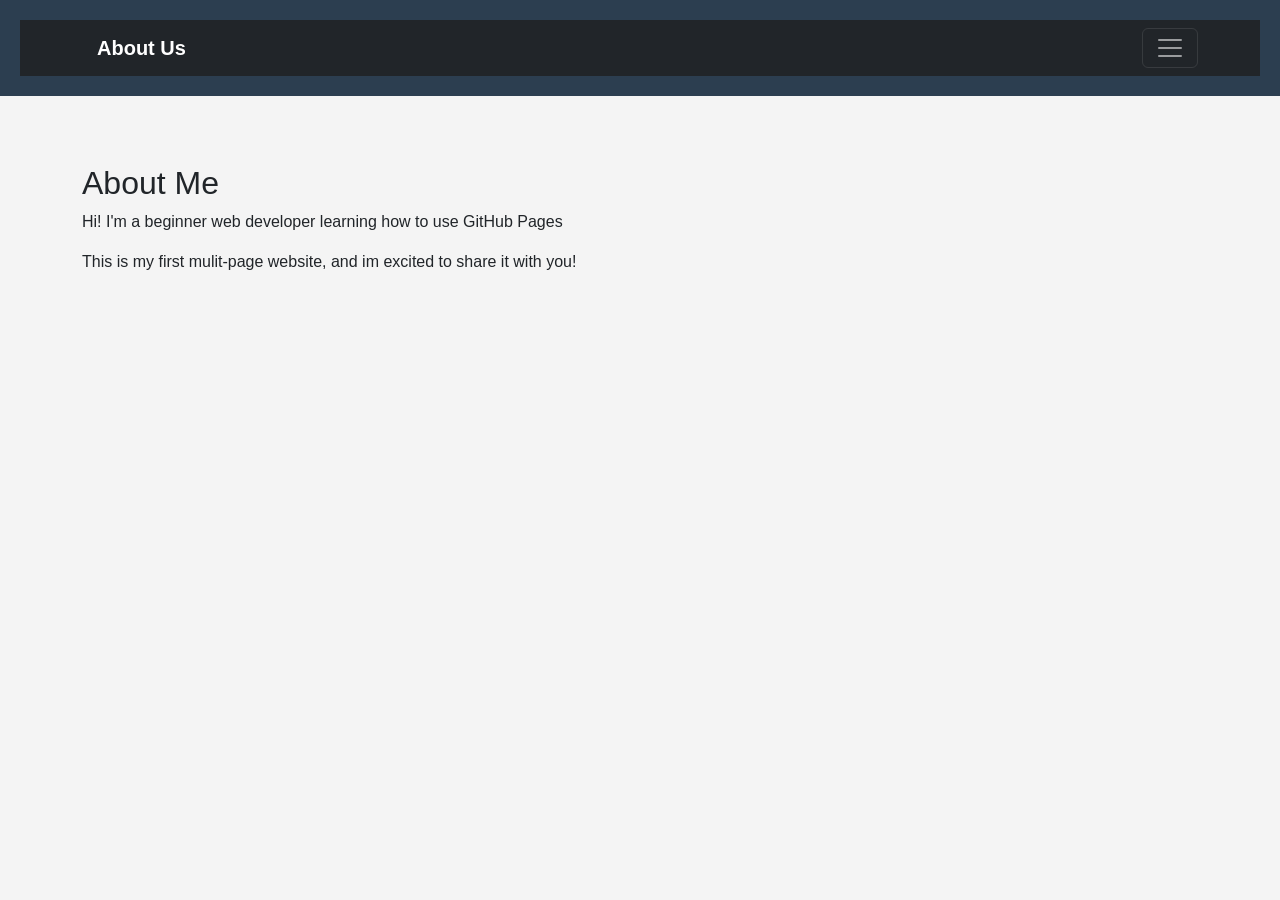
<file: about.html>
<!DOCTYPE html>
<html lang="en">

<head>

    <meta charset="UTF-8">
    <meta name="viewport" content="width=device-width,initial-scale=1.0">
    <title>About Us</title>
    <!--Bootstrap CSS-->
    <link href="https://cdn.jsdelivr.net/npm/bootstrap@5.3.0/dist/css/bootstrap.min.css" rel="stylesheet">
     <link rel="stylesheet" href="style.css">

</head>

<body>

     <!--Header Section-->
    <header>

        <nav class="navbar navbar-expand-Ig navbar-dark bg-dark">

            <div class="container">

                <a class="navbar-brand" href="about.html">About Us</a>

                <button class="navbar-toggler" type="button" data-bs-toggle="collapse" data-bs-target="#navbarNav">
                    
                    <span class="navbar-toggler-icon"></span>

                </button>
                
                <div class="collapse navbar-collapse" id="navbarNav">

                    <ul class="navbar-nav">

                        <li class="nav-item">

                            <a class="nav-link" href="index.html">Home</a>
                        </li>

                        <li class="nav-item">

                            <a class="nav-link" href="product.html">Products</a>
                        </li>

                        <li class="nav-item">

                            <a class="nav-link" href="about.html">About Us</a>
                        </li>

                        <li class="nav-item">

                            <a class="nav-link" href="contact.html">Contact</a>
                        </li>
                    </ul>

                </div>
            </div>
        </nav>
    </header>

    <main class="container my-5">

        <h2> About Me</h2>

        <p>Hi! I'm a beginner web developer learning how to use GitHub Pages</p>
        <p>This is my first mulit-page website, and im excited to share it with you!</p>
    </main>

    <!--Bootstrap JS and dependencies-->
    <script src="https://cdn.jsdelivr.net/npm/@popperjs/core@2.11.6/dist/umd/popper.min.js"></script>
    <script src="https://cdn.jsdelivr.net/npm/bootstrap@5.3.0/dist/js/bootstrap.min.js"></script>
</body>
</html>
</file>
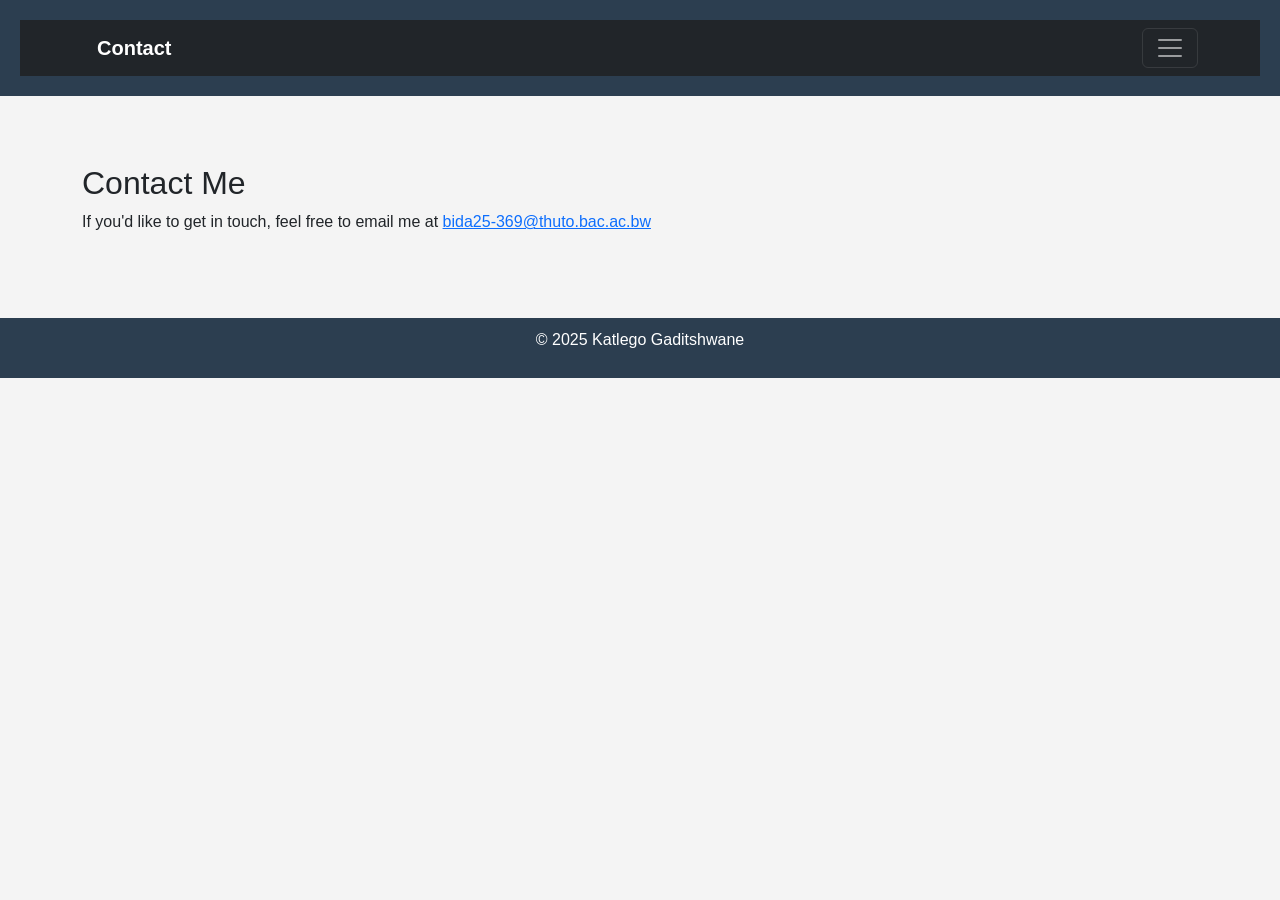
<file: contact.html>
<!DOCTYPE html>
<html lang="en">

<head>

    <meta charset="UTF-8">
    <meta name="viewpoint" content="width=device width, initial-scale=1.0">
    <title>Contact</title>
    <link href="https://cdn.jsdelivr.net/npm/bootstrap@5.3.0/dist/css/bootstrap.min.css" rel="stylesheet">
     <link rel="stylesheet" href="style.css">

</head>

<body>

     <!--Header Section-->
    <header>

        <nav class="navbar navbar-expand-Ig navbar-dark bg-dark">

            <div class="container">

                <a class="navbar-brand" href="contact.html">Contact</a>

                <button class="navbar-toggler" type="button" data-bs-toggle="collapse" data-bs-target="#navbarNav">
                    
                    <span class="navbar-toggler-icon"></span>

                </button>
                
                <div class="collapse navbar-collapse" id="navbarNav">

                    <ul class="navbar-nav">

                        <li class="nav-item">

                            <a class="nav-link" href="index.html">Home</a>
                        </li>

                        <li class="nav-item">

                            <a class="nav-link" href="product.html">Products</a>
                        </li>

                        <li class="nav-item">

                            <a class="nav-link" href="about.html">About Us</a>
                        </li>

                        <li class="nav-item">

                            <a class="nav-link" href="contact.html">Contact</a>
                        </li>
                    </ul>

                </div>
            </div>
        </nav>
    </header>


    <main class="container my-5">

        <h2>Contact Me</h2>

        <p>If you'd like to get in touch, feel free to email me at <a href="bida25-369@thuto.bac.ac.bw">bida25-369@thuto.bac.ac.bw</a></p>

    </main>


    <footer>

        <p>&copy; 2025 Katlego Gaditshwane</p>

    </footer>
    <!--Bootstrap JS and dependencies-->
    <script src="https://cdn.jsdelivr.net/npm/@popperjs/core@2.11.6/dist/umd/popper.min.js"></script>
    <script src="https://cdn.jsdelivr.net/npm/bootstrap@5.3.0/dist/js/bootstrap.min.js"></script>
    
</body>
</html>
</file>
<file: style.css>
/* Reset default browser spacing */
body {
    margin: 0;
    font-family: Arial, sans-serif;
    background-color: #f4f4f4; 
}

/* Header */
header {
    background-color: #2c3e50;
    color: white;
    padding: 20px;
    text-align: center;
}

/* Navigation */
nav {
    background-color: #34495e;
    padding: 10px;
    text-align: center;
}

nav a {
    color: white;
    text-decoration: none;
    margin: 0 15px;
    font-weight: bold;
}

nav a:hover {
    text-decoration: underline;
}

/* Main content */
main {
    padding: 20px;
}

/* Section */
section {
    background-color: white;
    padding: 15px;
    margin-bottom: 20px;
    border-radius: 5px;
}

/* Products */
product {
    border: 1px solid #ccc;
    padding: 10px;
    margin-top: 10px;
    border-radius: 5px;
}

/* Footer */
footer {
    background-color: #2c3e50;
    color: white;
    text-align: center;
    padding: 10px;
}
</file>
